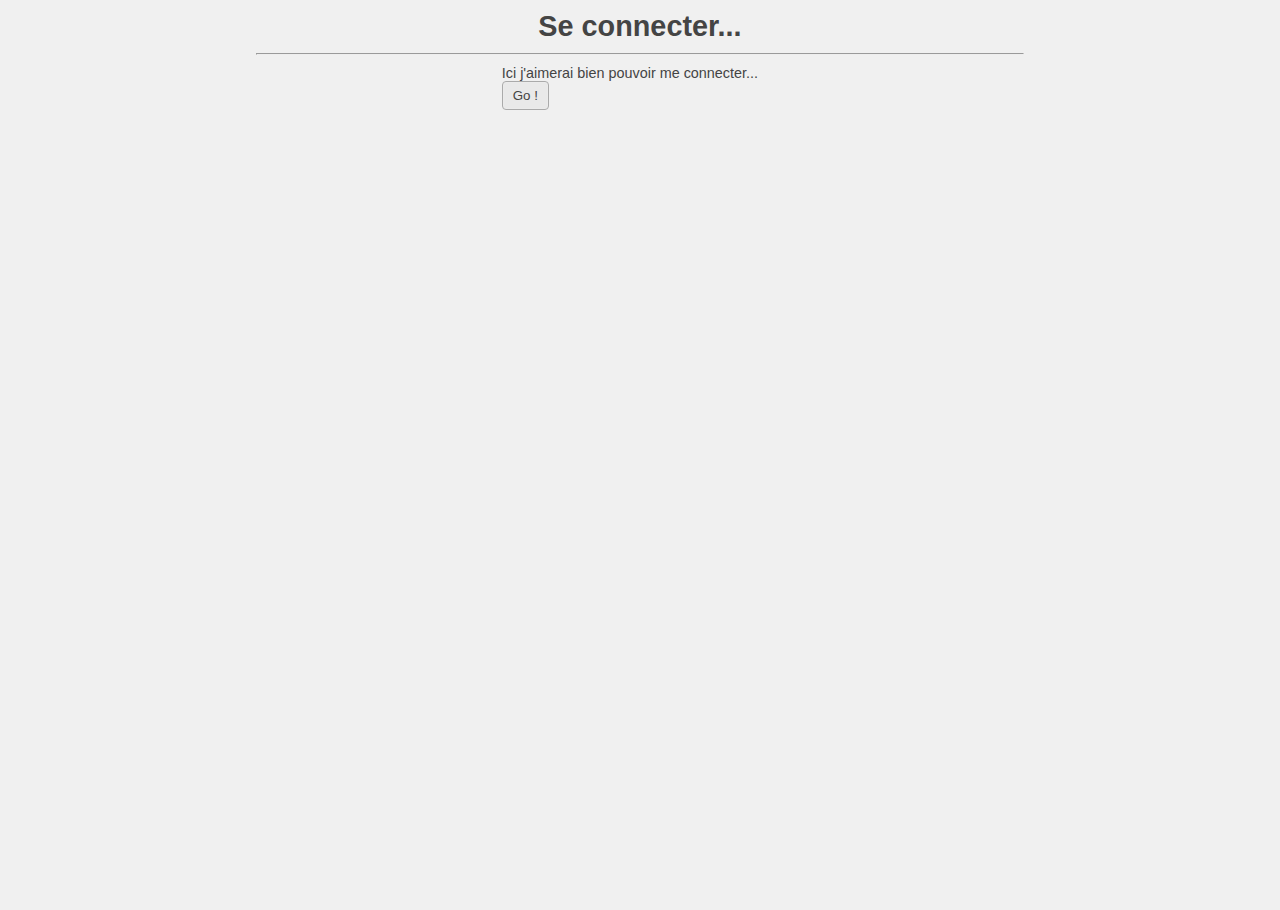
<file: client - squelette/index.html>
<!DOCTYPE html>
  <html>
  <head>
    <meta charset="utf-8"/>
    <meta http-equiv="X-UA-Compatible" content="IE=edge,chrome=1"/>
    <meta name="description" content=""/>
    <meta name="viewport" content="width=device-width"/>
    <link rel="stylesheet" media="screen" href="stylesheets/main.css">    

    <title> super Appli </title>
  </head>
  <body ng-app="app">

  
 
  <div  ng-view class="field"></div>

  <script type="text/javascript" src="vendor/angular.min.js"></script>
    <script type="text/javascript" src="javascripts/app.js"></script>
    <script type="text/javascript" src="javascripts/services/network.js"></script>
    <script type="text/javascript" src="javascripts/controllers/loginController.js"></script>
    <script type="text/javascript" src="javascripts/controllers/viewController.js"></script>
    <script type="text/javascript" src="javascripts/controllers/ppeController.js"></script>
  </body>
</html>
</file>
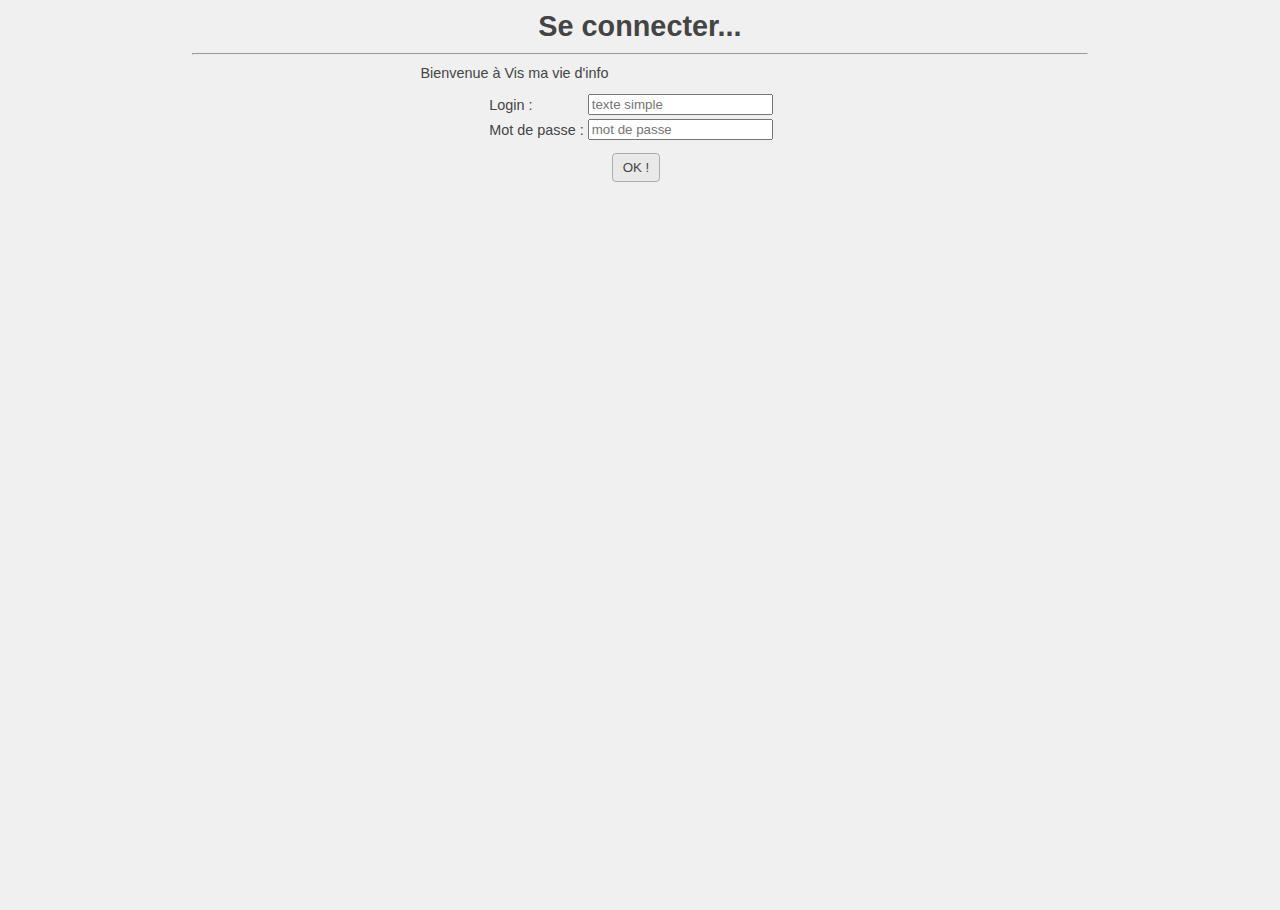
<file: client - Team Damien_Laurence/index.html>
<!DOCTYPE html>
  <html>
  <head>
    <meta charset="utf-8"/>
    <meta http-equiv="X-UA-Compatible" content="IE=edge,chrome=1"/>
    <meta name="description" content=""/>
    <meta name="viewport" content="width=device-width"/>
    <link rel="stylesheet" media="screen" href="stylesheets/main.css">    

    <title> super Appli </title>
  </head>
  <body ng-app="app">

  
 
  <div  ng-view class="field"></div>

  <script type="text/javascript" src="vendor/angular.min.js"></script>
    <script type="text/javascript" src="javascripts/app.js"></script>
    <script type="text/javascript" src="javascripts/services/network.js"></script>
    <script type="text/javascript" src="javascripts/controllers/loginController.js"></script>
    <script type="text/javascript" src="javascripts/controllers/viewController.js"></script>
    <script type="text/javascript" src="javascripts/controllers/addPlotController.js"></script>
  </body>
</html>
</file>
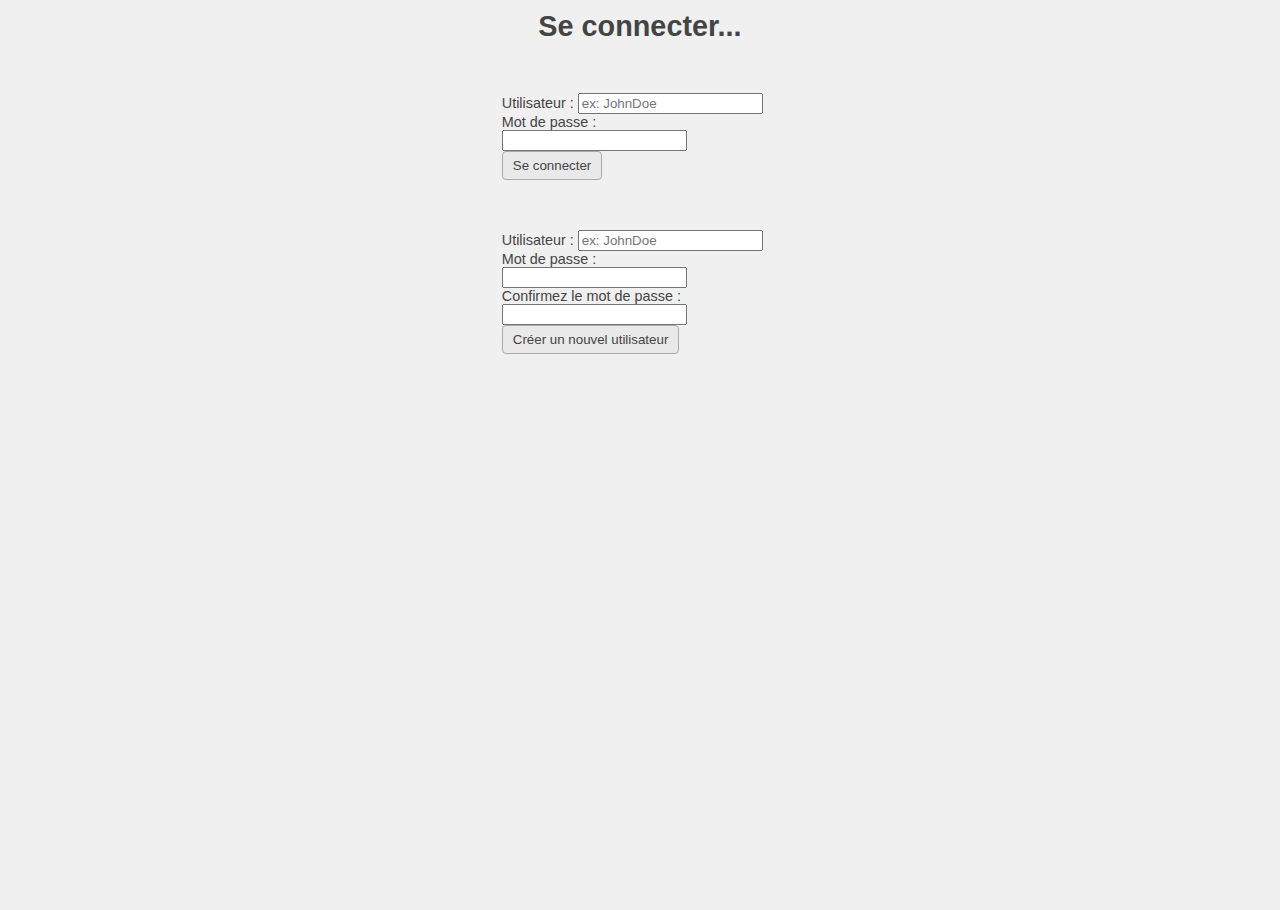
<file: src/main/webapp/index.html>
<!DOCTYPE html>
  <html>
  <head>
    <meta charset="utf-8"/>
    <meta http-equiv="X-UA-Compatible" content="IE=edge,chrome=1"/>
    <meta name="description" content=""/>
    <meta name="viewport" content="width=device-width"/>
    <link rel="stylesheet" media="screen" href="stylesheets/main.css">    

    <title>helloWorld();</title>
  </head>
  <body ng-app="app">

  
 
  <div  ng-view class="field"></div>

  <script type="text/javascript" src="vendor/angular.min.js"></script>
    <script type="text/javascript" src="javascripts/app.js"></script>
    <script type="text/javascript" src="javascripts/services/network.js"></script>
    <script type="text/javascript" src="javascripts/controllers/loginController.js"></script>
    <script type="text/javascript" src="javascripts/controllers/viewController.js"></script>
    <script type="text/javascript" src="javascripts/controllers/ppeController.js"></script>
  </body>
</html>
</file>
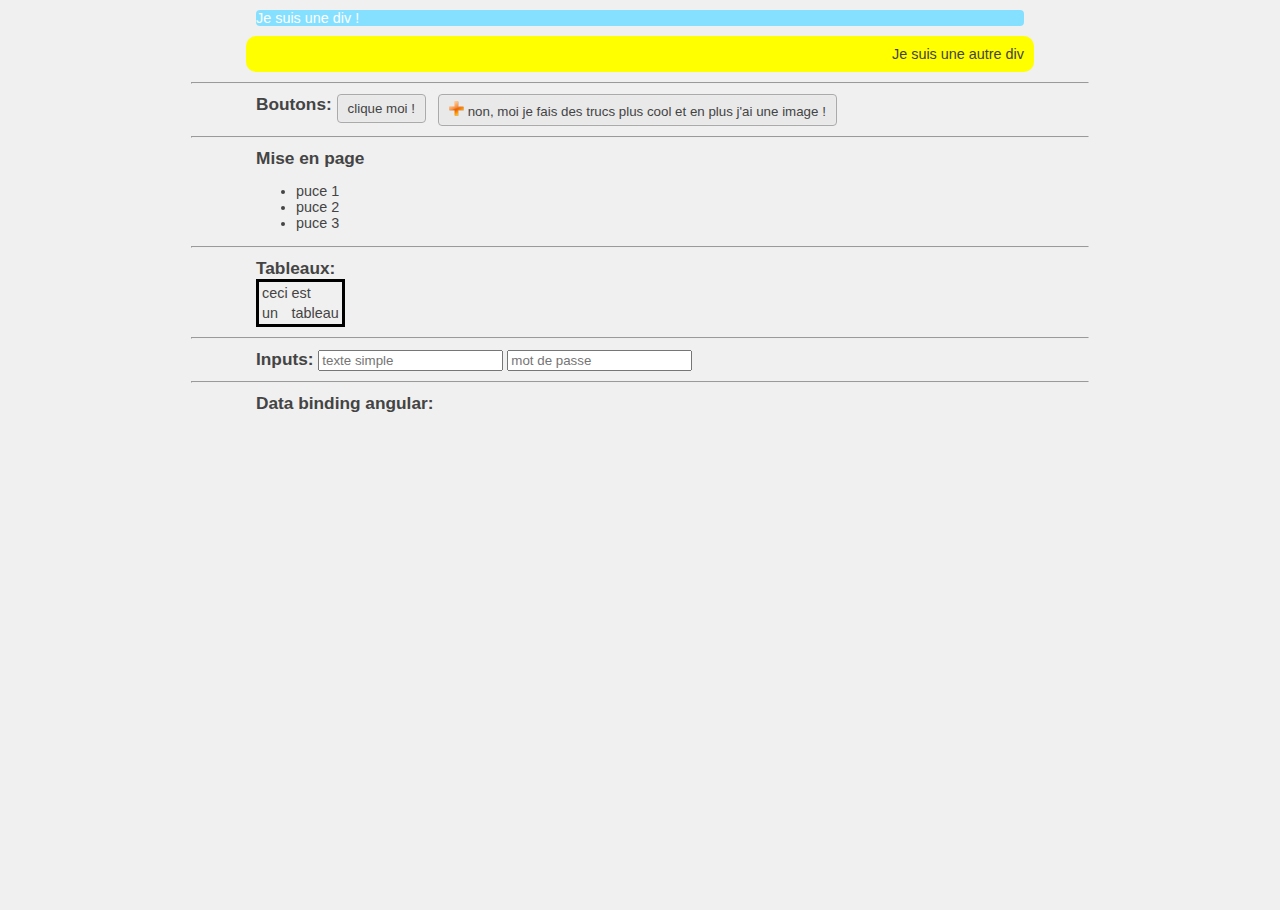
<file: client - squelette/toolBox.html>
<!DOCTYPE html>
<html>
  <head>
    <meta charset="utf-8"/>
    <meta http-equiv="X-UA-Compatible" content="IE=edge,chrome=1"/>
    <meta name="description" content=""/>
    <meta name="viewport" content="width=device-width"/>
    <link rel="stylesheet" media="screen" href="stylesheets/toolBox.css">    

    <title>Titre de l'onglet</title>
  </head>

<!-- Ici on définit la div qui contiendra toute notre application "app" -->
<body ng-app="app" ng-controller="toolboxController">

<!-- les div peuvent contenir les differents elements à placer -->
  <div class="field fieldOne"> Je suis une div !</div>
  <div class="field fieldTwo"> Je suis une autre div </div>
  
  <hr> 
  
  <!-- des boutons peuvent declencher des actions -->
  <div class="field" > 
    <label class="label">Boutons: </label>
    <button ng-click="actionClicAngular()" class="bouton">clique moi !</button> 
    <button ng-click="actionClicAngular2()" class="bouton">
        <img src="./assets/plus.png" /> non, moi je fais des trucs plus cool et en plus j'ai une image !
    </button> 
  </div>

  <hr> 

  <div class="field" > 
    <label class="label" >Mise en page </label>
      <ul>
        <li> puce 1</li>
        <li> puce 2</li>
        <li> puce 3</li>
      </ul>
  </div>

  <hr> 
    
  <div class="field" > 
    <label class="label">Tableaux: </label>
    <table class="tableau">
      <tr> <td > ceci</td><td > est </td></tr>
      <tr> <td > un  </td><td > tableau </td></tr>
    </table>
  </div>

  <hr> 
    
  <!-- données modifiables par l'utilisateur -->
  <div class="field" > 
    <label class="label" >Inputs: </label>
    <input type="text" placeholder="texte simple" ng-model="variableDansMonControleur">
    <input type="password" placeholder="mot de passe">
  </div>

  <hr> 
  
  <!-- exemple de data bingind 2 way d'angular, la magie du direct -->
  <div class="field" > 
    <label class="label" >Data binding angular: </label> {{variableDansMonControleur}} 
  </div>  

  <!-- Le code javascript nécessaire pour réaliser ça -->
  <script type="text/javascript" src="vendor/angular.min.js"></script>
  <script type="text/javascript" src="javascripts/app.js"></script>
  <script type="text/javascript" src="javascripts/services/network.js"></script>
  <script type="text/javascript" src="javascripts/controllers/toolboxController.js"></script>
 
  </body>
</html>
</file>
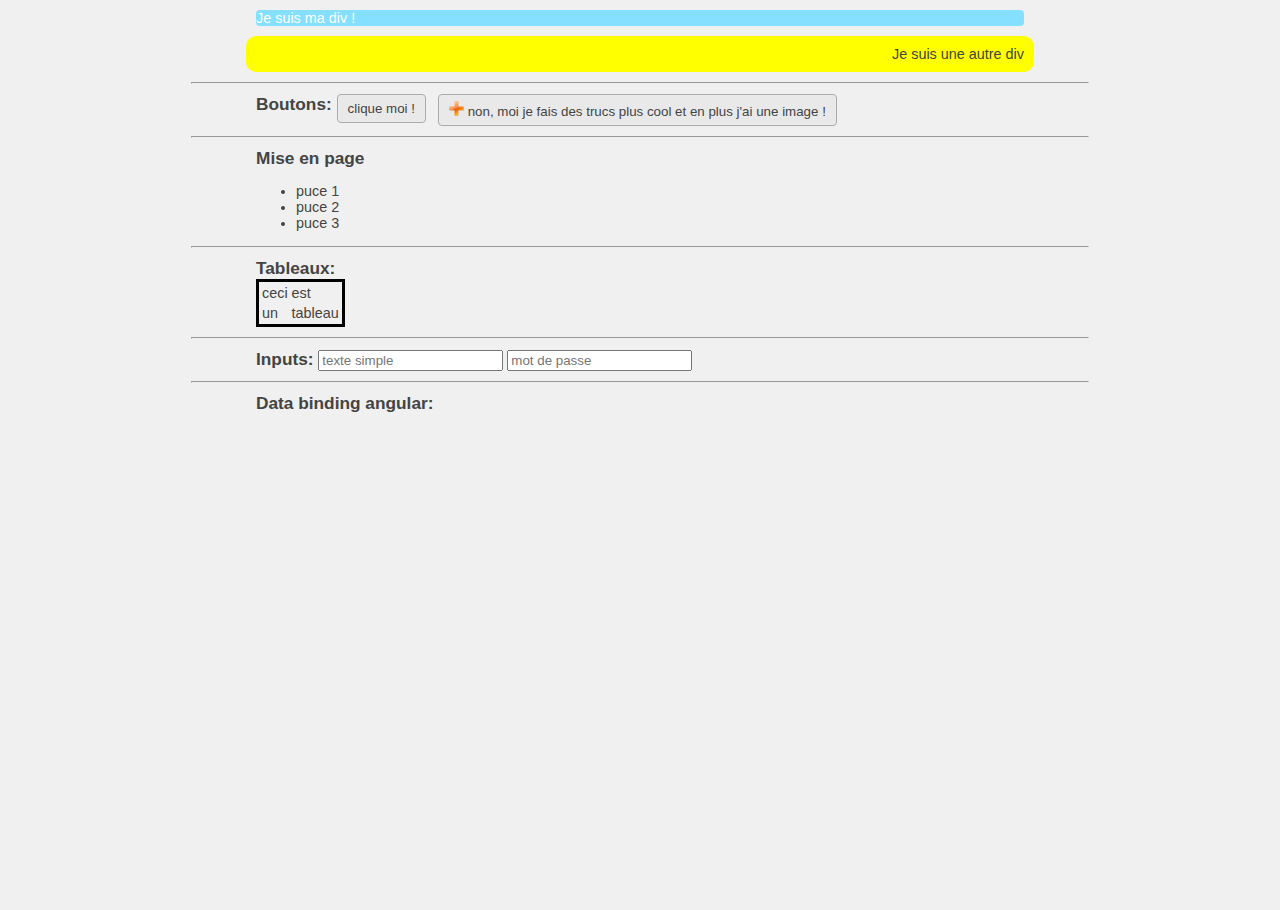
<file: client - Team Damien_Laurence/toolBox.html>
<!DOCTYPE html>
<html>
  <head>
    <meta charset="utf-8"/>
    <meta http-equiv="X-UA-Compatible" content="IE=edge,chrome=1"/>
    <meta name="description" content=""/>
    <meta name="viewport" content="width=device-width"/>
    <link rel="stylesheet" media="screen" href="stylesheets/toolBox.css">    

    <title>Titre de l'onglet</title>
  </head>

<!-- Ici on définit la div qui contiendra toute notre application "app" -->
<body ng-app="app" ng-controller="toolboxController">

<!-- les div peuvent contenir les differents elements à placer -->
  <div class="field fieldOne"> Je suis ma div !</div>
  <div class="field fieldTwo"> Je suis une autre div </div>
  
  <hr> 
  
  <!-- des boutons peuvent declencher des actions -->
  <div class="field" > 
    <label class="label">Boutons: </label>
    <button ng-click="actionClicAngular()" class="bouton">clique moi !</button> 
    <button ng-click="actionClicAngular2()" class="bouton">
        <img src="./assets/plus.png" /> non, moi je fais des trucs plus cool et en plus j'ai une image !
    </button> 
  </div>

  <hr> 

  <div class="field" > 
    <label class="label" >Mise en page </label>
      <ul>
        <li> puce 1</li>
        <li> puce 2</li>
        <li> puce 3</li>
      </ul>
  </div>

  <hr> 
    
  <div class="field" > 
    <label class="label">Tableaux: </label>
    <table class="tableau">
      <tr> <td > ceci</td><td > est </td></tr>
      <tr> <td > un  </td><td > tableau </td></tr>
    </table>
  </div>

  <hr> 
    
  <!-- données modifiables par l'utilisateur -->
  <div class="field" > 
    <label class="label" >Inputs: </label>
    <input type="text" placeholder="texte simple" ng-model="variableDansMonControleur">
    <input type="password" placeholder="mot de passe">
  </div>

  <hr> 
  
  <!-- exemple de data bingind 2 way d'angular, la magie du direct -->
  <div class="field" > 
    <label class="label" >Data binding angular: </label> {{variableDansMonControleur}} 
  </div>  

  <!-- Le code javascript nécessaire pour réaliser ça -->
  <script type="text/javascript" src="vendor/angular.min.js"></script>
  <script type="text/javascript" src="javascripts/app.js"></script>
  <script type="text/javascript" src="javascripts/services/network.js"></script>
  <script type="text/javascript" src="javascripts/controllers/toolboxController.js"></script>
 
  </body>
</html>
</file>
<file: client - squelette/stylesheets/main.css>
/*Classes existantes*/
html{height:100%;}
body {
	min-height:100%;
	height:auto;
	margin: 0 auto;
	font-family:sans-serif;
	font-size:0.9em;
	background: #f0f0f0;
	color: #444;
}

h1{
	text-align: center;
	font-weight: bold;
}

/*Divs & containers*/
.container{
	position:relative;
	min-height:100%;
	height:100%;

}

.field{
	width: 60%;
	margin: 10px auto;

}

/*//////////////////////////*\
 BOUTON
\*\\\\\\\\\\\\\\\\\\\\\\\\\\*/

.bouton{
	margin: 0 8px 0 0;
	padding: 6px 10px;
	border-radius: 4px;
	cursor: pointer;
	display: inline-block;
	vertical-align: top;
	text-decoration:none;

	color:#444;
	box-shadow: 0 0 1px 0 #FFF inset;
	border:solid 1px #AAA;
	background: #E9E9E9;
}
.bouton:active{
	padding: 7px 10px 5px;
}
.bouton:hover,
.bouton:focus{
	background: #F5F5F5;
	border-color:#888;
}
</file>
<file: client - Team Damien_Laurence/stylesheets/main.css>
/*Classes existantes*/
html{height:100%;}
body {
	min-height:100%;
	height:auto;
	margin: 0 auto;
	font-family:sans-serif;
	font-size:0.9em;
	background: #f0f0f0;
	color: #444;
}

h1{
	text-align: center;
	font-weight: bold;
}

/*Divs & containers*/
.container{
	position:relative;
	min-height:100%;
	height:100%;

}

.field{
	width: 70%;
	margin: 10px auto;

}

/*//////////////////////////*\
 BOUTON
\*\\\\\\\\\\\\\\\\\\\\\\\\\\*/

.bouton{
	margin: 0 8px 0 0;
	padding: 6px 10px;
	border-radius: 4px;
	cursor: pointer;
	display: inline-block;
	vertical-align: top;
	text-decoration:none;

	color:#444;
	box-shadow: 0 0 1px 0 #FFF inset;
	border:solid 1px #AAA;
	background: #E9E9E9;
}
.bouton:active{
	padding: 7px 10px 5px;
}
.bouton:hover,
.bouton:focus{
	background: #F5F5F5;
	border-color:#888;
}

.divButton{
	text-align: center;
}

/*---------------------------------------------------------------------*\
	POPUP
\*---------------------------------------------------------------------*/



.glass{
	width:100%;
	height:100%;
	position:fixed;
	top:0;
	left:0;
	background-color:#000;
	opacity:0.6;
}

.popup{
	width:60%;
	max-height:80%;
	position:fixed;
	top:10%;
	left:50%;
	margin-left:-30%;
	padding:20px 20px 10px;
	background-color:#FFF;
	border-radius:2px;
	box-shadow: 0 0 4px 0 #222222;
	text-align:center;
	opacity:1;

}


.popup-header{
	text-align: center;
	font-size:2em;
	font-weight: bold;
	padding:10px 0;
	color: #5F5F5F;
	letter-spacing: -0.1em;
}

h1 span{
	color: #CCC;
	font-size:0.5em;
	letter-spacing: -0.1em;
}





.popup-section{
	border-bottom:1px solid #F5F5F5;
	padding:30px 10px;
}
.popup-footer{
}
</file>
<file: src/main/webapp/stylesheets/main.css>
html{height:100%;}
body {
	min-height:100%;
	height:auto;
	margin: 0 auto;
	font-family:sans-serif;
	font-size:0.9em;
	background: #f0f0f0;
	color: #444;
}

h1{
	text-align: center;
}

.container{
	position:relative;
	min-height:100%;
	height:100%;

}


.field{
	width: 60%;
	margin: 10px auto;

}
.formStyle{
	margin: 50px auto;
}
/*//////////////////////////*\
GENERAL BOUTON
\*\\\\\\\\\\\\\\\\\\\\\\\\\\*/

.bouton{
	margin: 0 8px 0 0;
	padding: 6px 10px;
	border-radius: 4px;
	cursor: pointer;
	display: inline-block;
	vertical-align: top;
	text-decoration:none;

	color:#444;
	box-shadow: 0 0 1px 0 #FFF inset;
	border:solid 1px #AAA;
	background: #E9E9E9;
}
.bouton:active{
	padding: 7px 10px 5px;
}
.bouton:hover,
.bouton:focus{
	background: #F5F5F5;
	border-color:#888;
}

/*//////////////////////////*\
PRINCIPAL
\*\\\\\\\\\\\\\\\\\\\\\\\\\\*/

.bouton-principal{
	box-shadow: 0 0 1px 0 rgba(255,255,255,0.8) inset;
	transition:background-position 200ms;
}

.bouton-principal:hover,
.bouton-principal:focus{
	background-position: 100px 0;
}

.boutonDelete{
	background-color: #EB9999;
}


/*POP UP*/


.glass{
	width:100%;
	height:100%;
	position:fixed;
	top:0;
	left:0;
	background-color:#000;
	opacity:0.6;
}

.popup{
	width:60%;
	max-height:80%;
	position:fixed;
	top:10%;
	left:50%;
	margin-left:-30%;
	padding:20px 20px 10px;
	background-color:#FFF;
	border-radius:2px;
	box-shadow: 0 0 4px 0 #222222;
	text-align:center;
}


.popup-header{
	padding:20px 0;
	color: #000000;
	background-color:#F5F5F5;
}
.popup-section{
	border-bottom:1px solid #F5F5F5;
	padding:30px 10px;
}
.popup-footer{
}
</file>
<file: client - squelette/stylesheets/toolBox.css>
/*Redéfinir les classes existantes*/
html{height:100%;}
body {
	min-height:100%;
	height:auto;
	margin: 0 auto;
	font-family:sans-serif;
	font-size:0.9em;
	background: #f0f0f0;
	color: #444;
}

hr{
	width: 70%;
}

/*Divs & containers*/

.field{
	width: 60%;
	margin: 10px auto;
}

/*Différents styles de div*/
.fieldOne{
	background-color: #85E0FF;
	border-radius: 4px;
	color: white;
}

.fieldTwo{
	background-color: yellow;
	border-radius: 10px;
	text-align: right;
	padding: 10px;
}

.tableau{
	border: solid;
	border-color: black;
}

.label{
	font-weight: bold;
	font-size:1.2em;
	background: #f0f0f0;
	color: #444;
}

/*BOUTON*/
.bouton{
	margin: 0 8px 0 0;
	padding: 6px 10px;
	border-radius: 4px;
	cursor: pointer;
	display: inline-block;
	vertical-align: top;
	text-decoration:none;

	color:#444;
	box-shadow: 0 0 1px 0 #FFF inset;
	border:solid 1px #AAA;
	background: #E9E9E9;
}

/*Style différent au survol ou activation du bouton*/
.bouton:active{
	padding: 7px 10px 5px;
}
.bouton:hover,
.bouton:focus{
	background: #F5F5F5;
	border-color:#888;
}
</file>
<file: client - Team Damien_Laurence/stylesheets/toolBox.css>
/*Redéfinir les classes existantes*/
html{height:100%;}
body {
	min-height:100%;
	height:auto;
	margin: 0 auto;
	font-family:sans-serif;
	font-size:0.9em;
	background: #f0f0f0;
	color: #444;
}

hr{
	width: 70%;
}

/*Divs & containers*/

.field{
	width: 60%;
	margin: 10px auto;
}

/*Différents styles de div*/
.fieldOne{
	background-color: #85E0FF;
	border-radius: 4px;
	color: white;
}

.fieldTwo{
	background-color: yellow;
	border-radius: 10px;
	text-align: right;
	padding: 10px;
}

.tableau{
	border: solid;
	border-color: black;
}

.label{
	font-weight: bold;
	font-size:1.2em;
	background: #f0f0f0;
	color: #444;
}

/*BOUTON*/
.bouton{
	margin: 0 8px 0 0;
	padding: 6px 10px;
	border-radius: 4px;
	cursor: pointer;
	display: inline-block;
	vertical-align: top;
	text-decoration:none;

	color:#444;
	box-shadow: 0 0 1px 0 #FFF inset;
	border:solid 1px #AAA;
	background: #E9E9E9;
}

/*Style différent au survol ou activation du bouton*/
.bouton:active{
	padding: 7px 10px 5px;
}
.bouton:hover,
.bouton:focus{
	background: #F5F5F5;
	border-color:#888;
}
</file>
